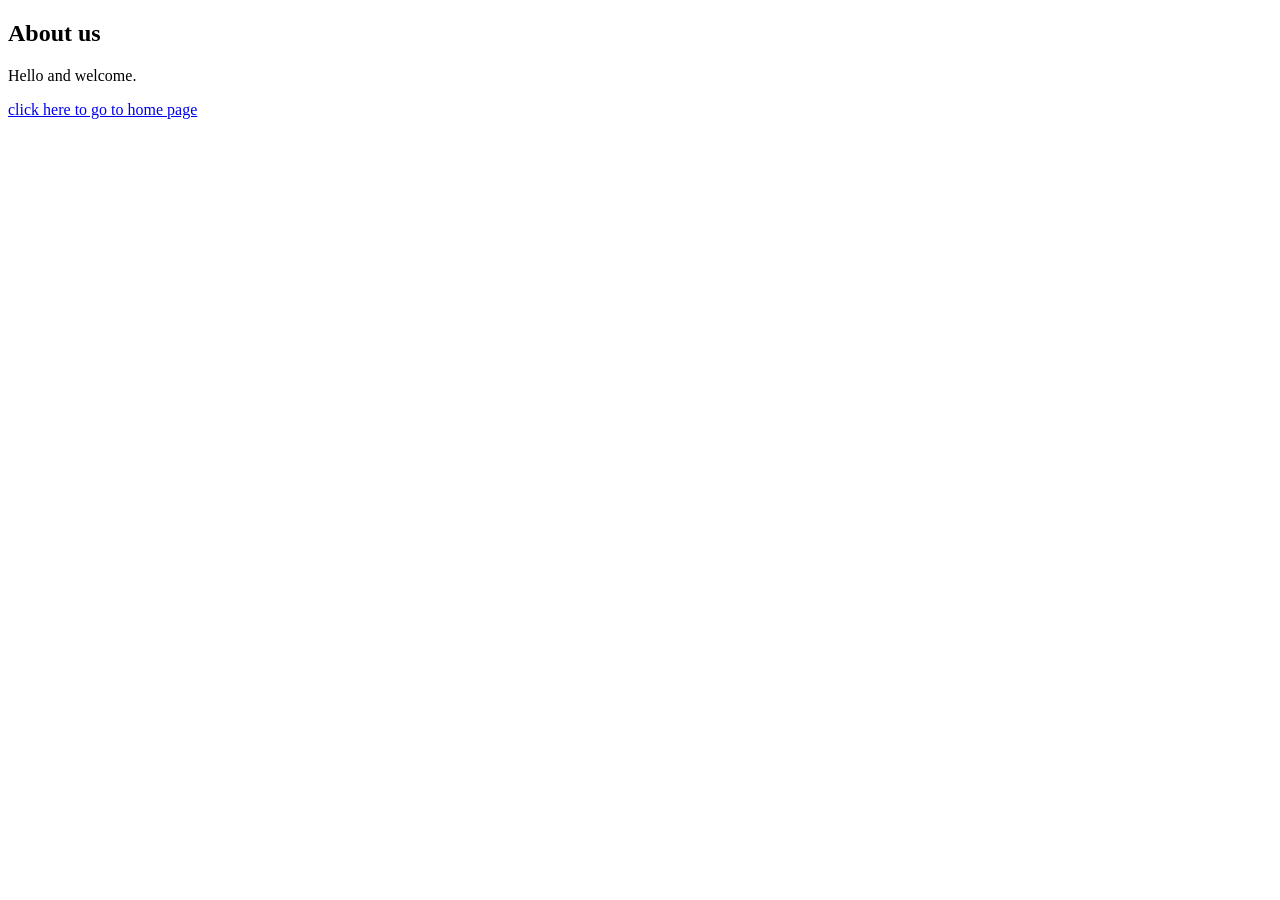
<file: About.html>
<!DOCTYPE html>
<html>
     <head>

    </head>
    <body>
        <h2>About us</h2>
        <p>Hello and welcome.</p>
        <a href="index.html">click here to go to home page</a>
    </body>
</html>
</file>
